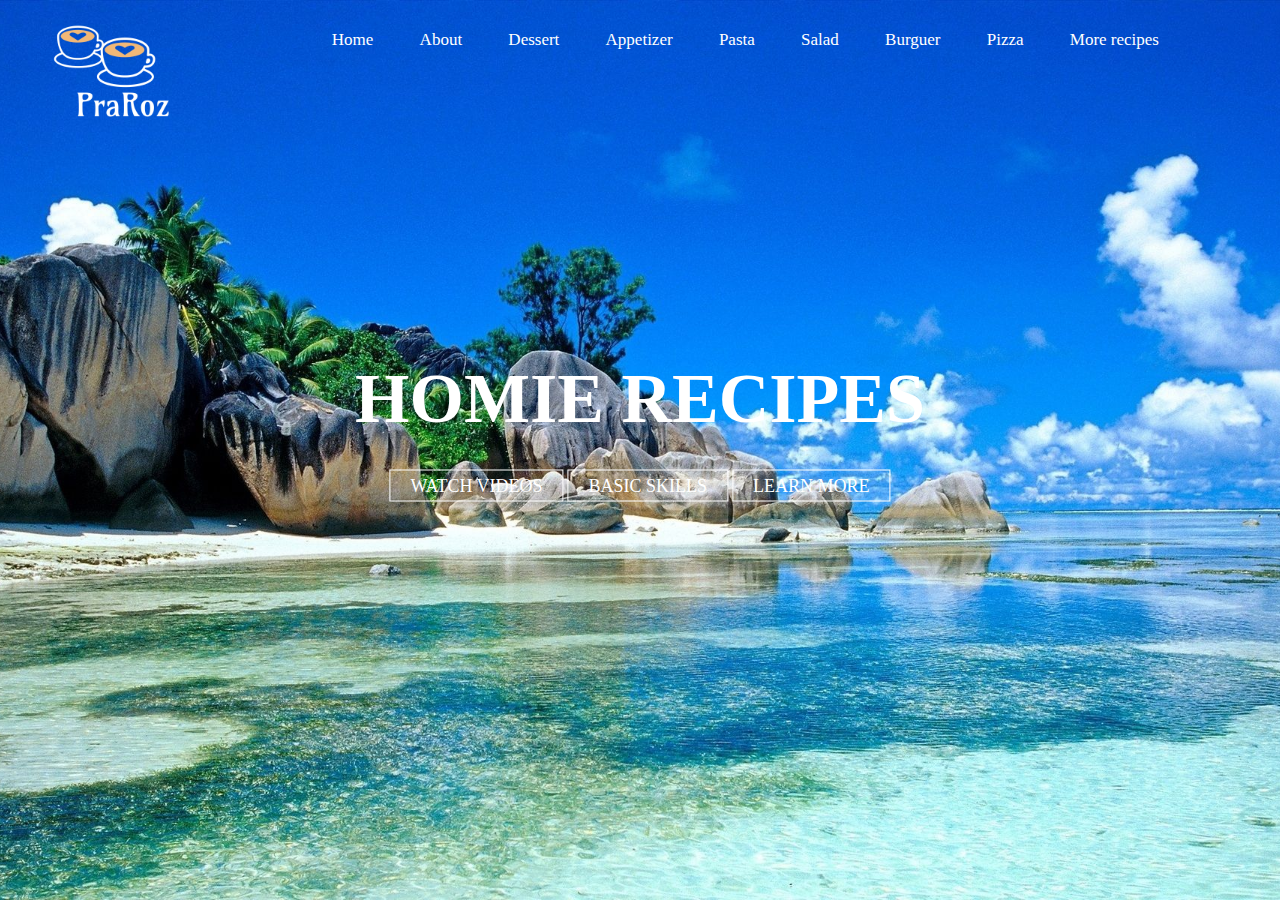
<file: PRAROZ/index.html>
<!DOCTYPE html>
<html lang="pt-br">

<head>
    <meta charset="UTF-8">
    <meta http-equiv="X-UA-Compatible" content="IE=edge">
    <meta name="viewport" content="width=device-width, initial-scale=1.0">



    <title>WEB PRAROZ</title>
    <link rel="stylesheet" href="style.css">
</head>

<body>
    <header>
        <div class="main">
            <div class="logo">
                <img src="img/logo.png">
            </div>
        <ul>
            <li><a href="#">Home</a></li>
            <li><a href="#">About</a></li>
            <li><a href="#">Dessert</a></li>
            <li><a href="#">Appetizer</a></li>
            <li><a href="#">Pasta</a></li>
            <li><a href="#">Salad</a></li>
            <li><a href="#">Burguer</a></li>
            <li><a href="#">Pizza</a></li>
            <li><a href="#">More recipes</a></li>
        </ul>
        </div>
    </header>
    <div class="principal">
            <div class="title">
                <h1>HOMIE RECIPES</h1>
            </div>

        <div class="button">
            <a href="#" class="btn">WATCH VIDEOS</a>
            <a href="#" class="btn">BASIC SKILLS</a>
            <a href="#" class="btn">LEARN MORE</a>
        </div>

    </div>
    
</body>

</html>
</file>
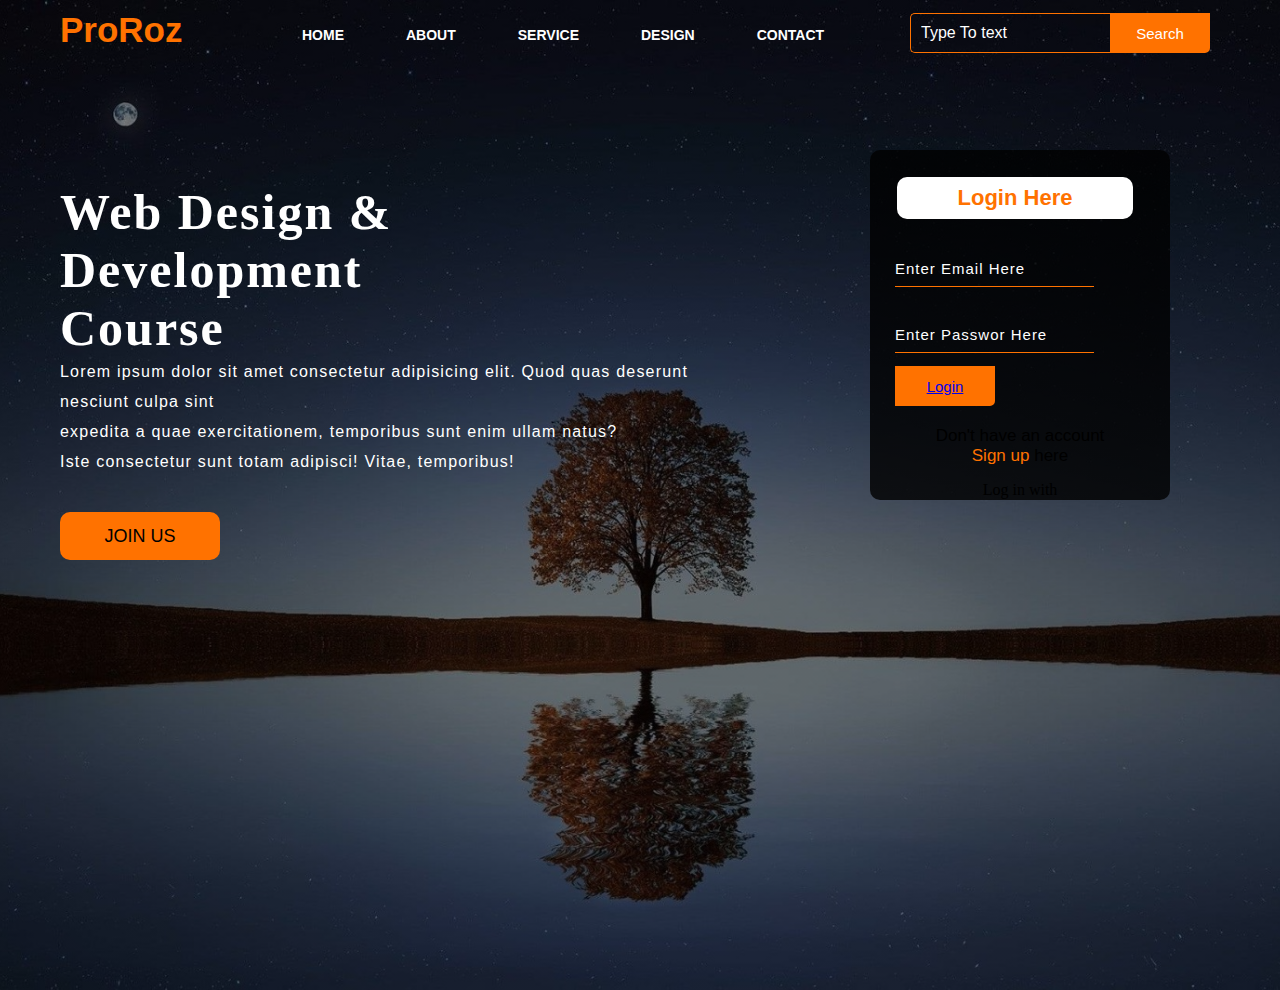
<file: website/index.html>
<!DOCTYPE html>
<html lang="en">

<head>
    <title>Webpage Design</title>
    <link rel="stylesheet" href="style.css">
</head>

<body>
    <div class="main">
        <div class="navbar">
            <div class="icon">
                <h2 class="logo">ProRoz</h2>
            </div>

            <div class="menu">
                <ul>
                    <li><a href="#">HOME</a></li>
                    <li><a href="#">ABOUT</a></li>
                    <li><a href="#">SERVICE</a></li>
                    <li><a href="#">DESIGN</a></li>
                    <li><a href="#">CONTACT</a></li>
                </ul>
            </div>

            <div class="search">
                <input class="srch" type="search" name="" placeholder="Type To text">
                <a href="#"> <button class="btn">Search</button></a>
            </div>
        </div>
            
            <div class="content">
                <h1>Web Design & <br><span>Development</span> <br>Course</h1>
            <p class="par">Lorem ipsum dolor sit amet consectetur adipisicing elit. Quod quas deserunt <br>nesciunt culpa
                sint
               <br>
                expedita a quae exercitationem,  temporibus sunt enim ullam natus?
                <br> Iste consectetur sunt totam adipisci! Vitae, temporibus!
            </p>

            <button class="cn"><a href="#">JOIN US</a></button>
        </div>

        <div class="form">
            <h2>Login Here</h2>
            <input type="email" name="email" placeholder="Enter Email Here">
            <input type="password" name="" placeholder="Enter Passwor Here">
            <button class="btn"><a href="#">Login</a></button>

            <p class="link">Don't have an account<br>
                <a href="#">Sign up </a> here</a>
            </p>
            <p class="liw">Log in with</p>

            <div class="icon">
                <a href="#"><ion-icon name="logo-facebook"></ion-icon></a>
                <a href="#"><ion-icon name="logo-instagram"></ion-icon></a>
                <a href="#"><ion-icon name="logo-twitter"></ion-icon></a>
                <a href="#"><ion-icon name="logo-google"></ion-icon></a>
                <a href="#"><ion-icon name="logo-skype"></ion-icon></a>
            </div>

        </div>

    </div>

    <script scr="https://unpkg.com/ionicons@5.4.0/dist/ionicons.js"></script>
</body>

</html>
</file>
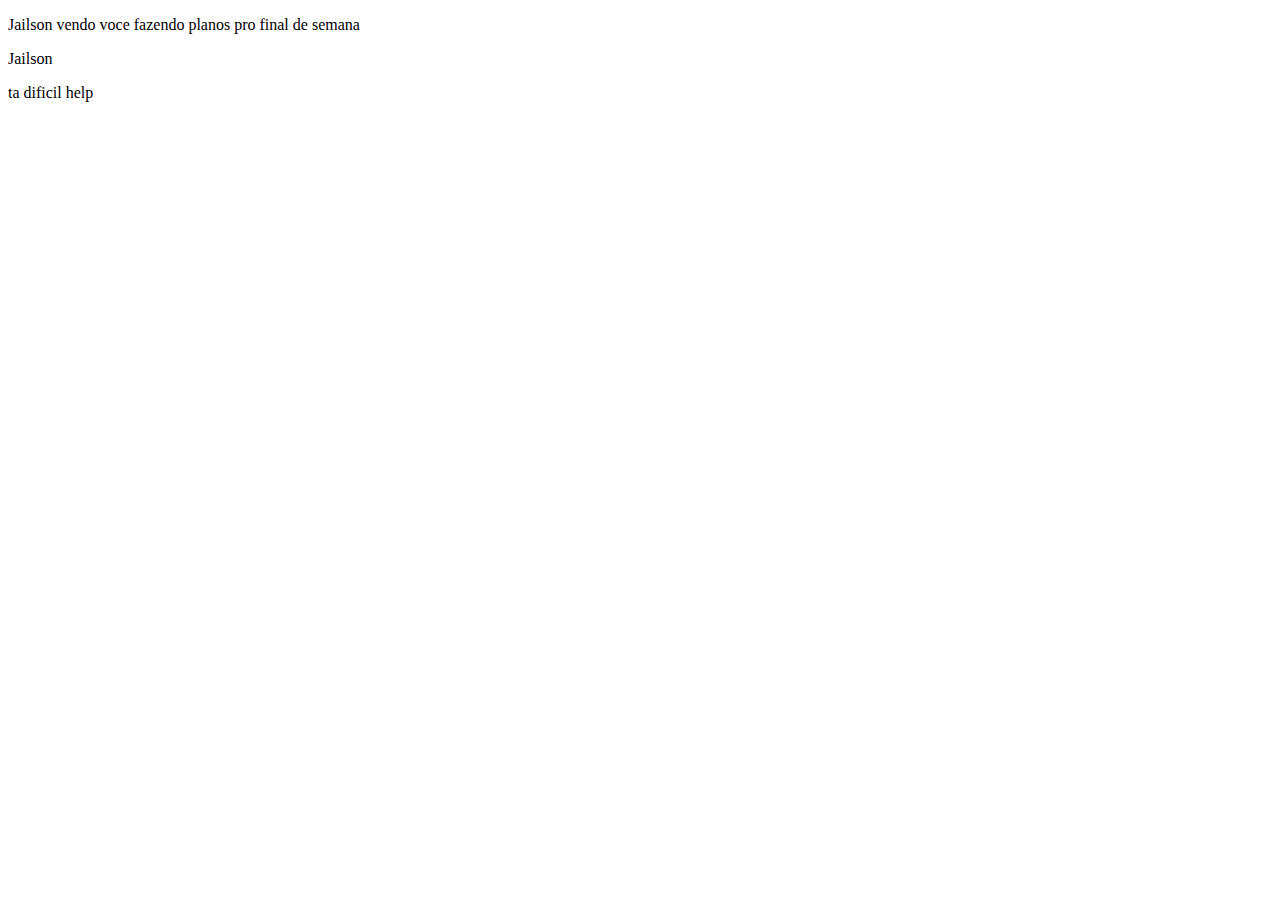
<file: 10_cidades/exemplo/index01.html>
<! -- Versão do documento HTML5 -->
<!DOCTYPE html>
<html Lang = "pt-br">
      <head>
      <meta http-equiv="Content-Type" content="text/html;charse=UTF-8"
          Jailson vendo voce planos pro final de semana
      </title>    
      <link rel ="shortcut icon" href ="Captura de tela_20230210_122840.png" type="image/x-icon">
    </head>
    <body>
        <p> Jailson vendo voce fazendo planos pro final de semana</p>
        <p>Jailson</p>
        <p>ta dificil help</p>
</body>
          <link rel="shortcut icon" href=
</file>
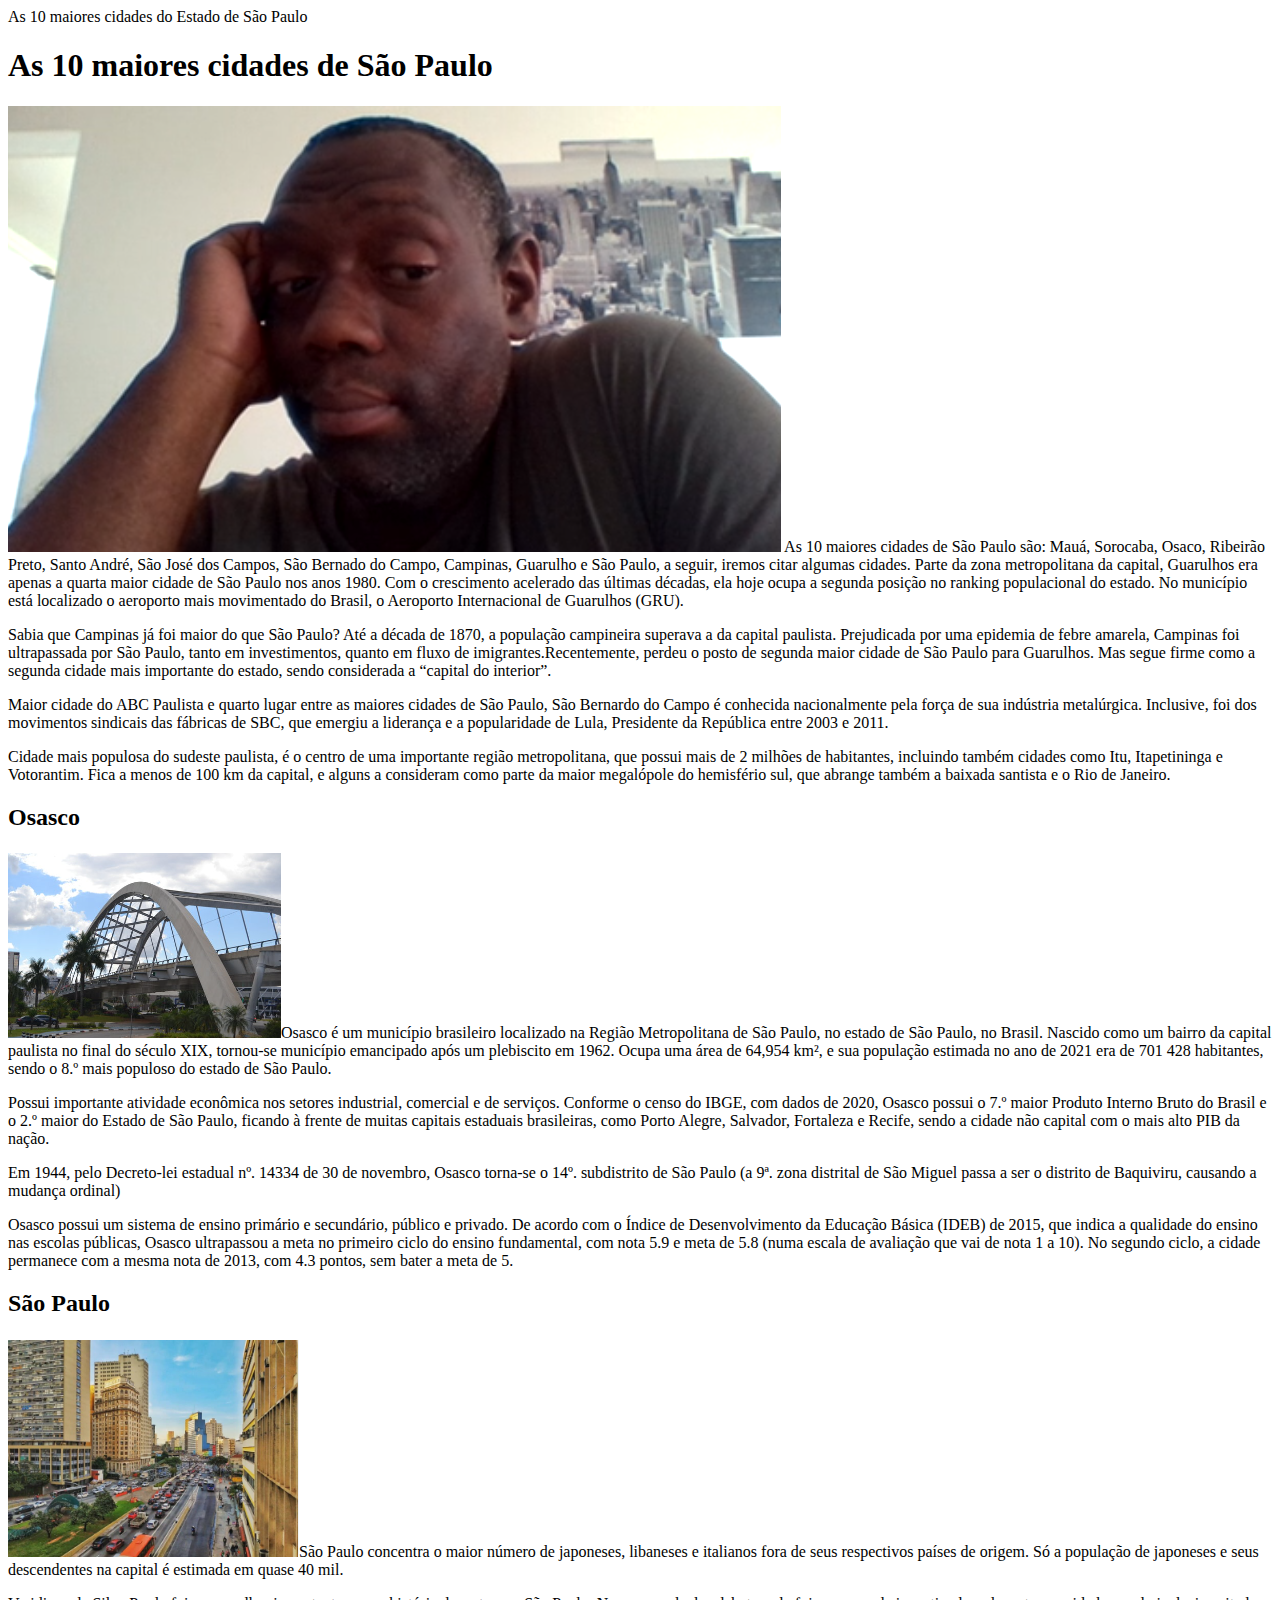
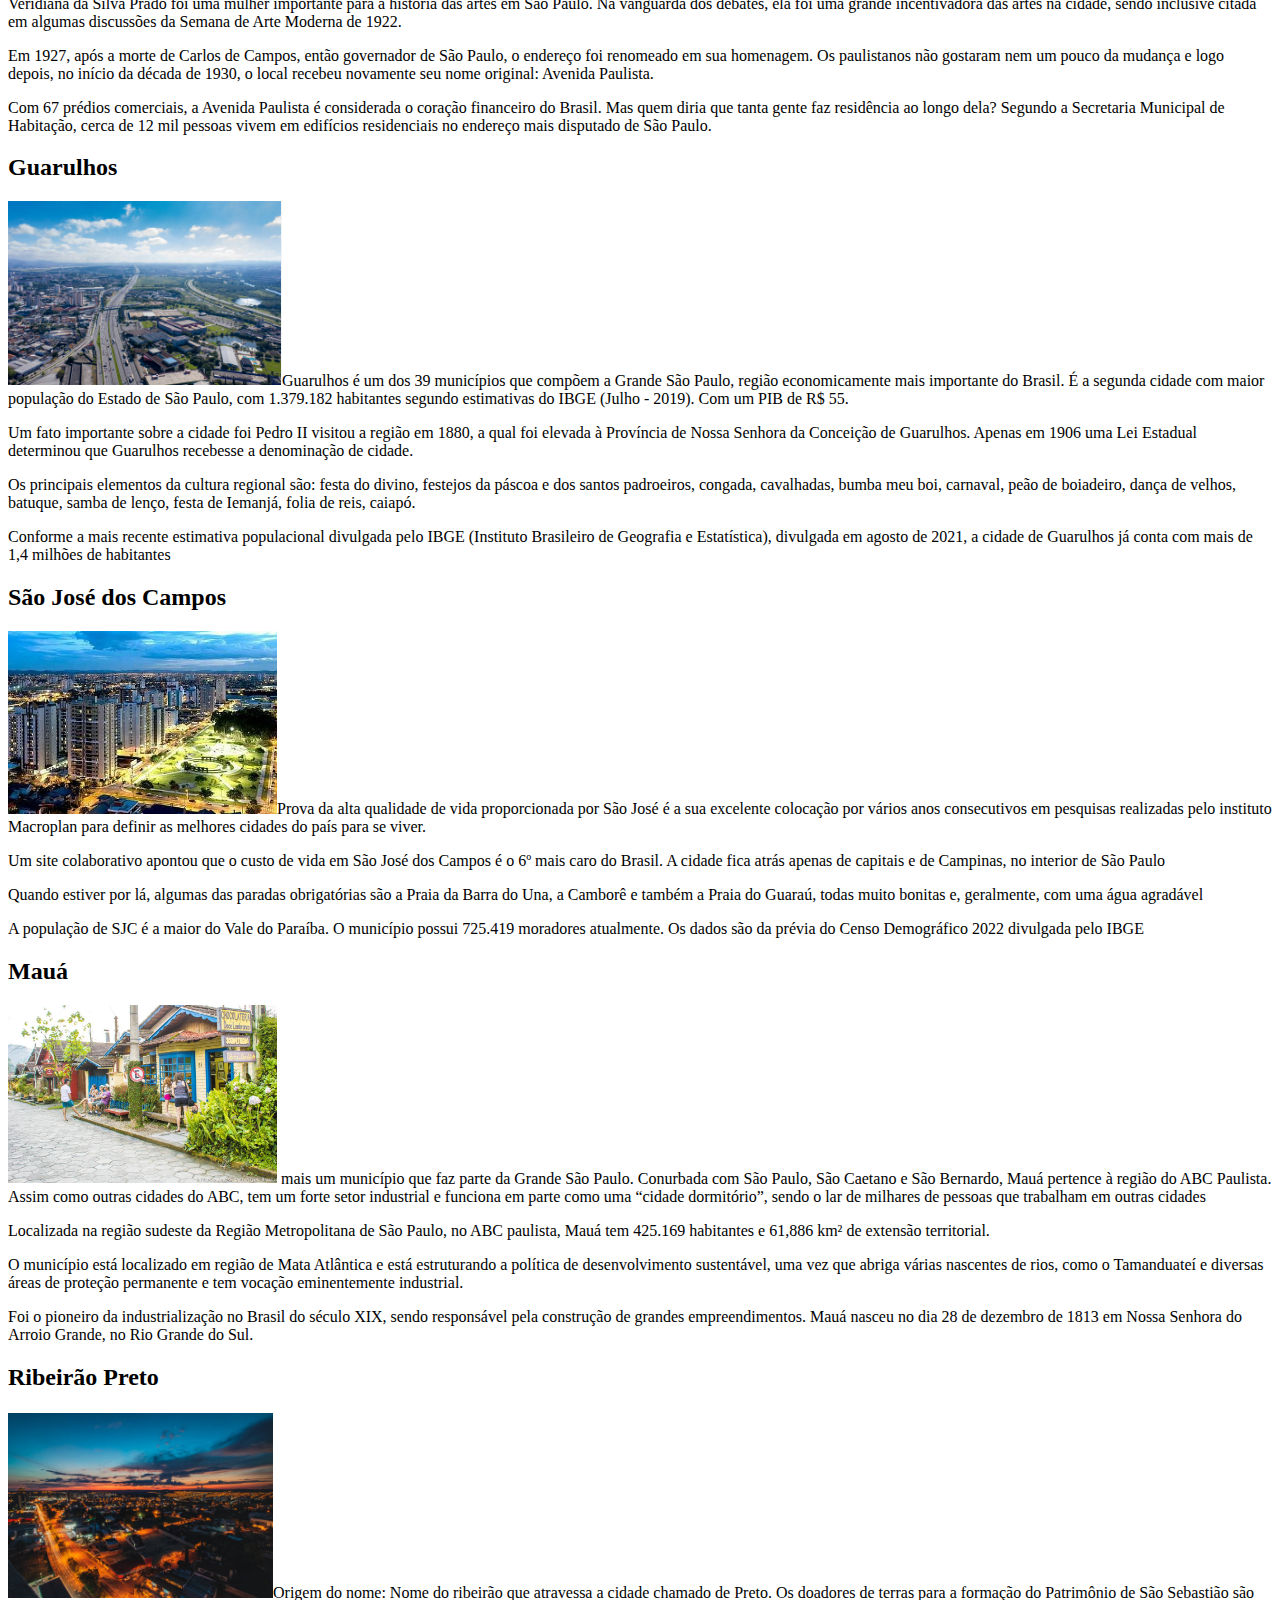
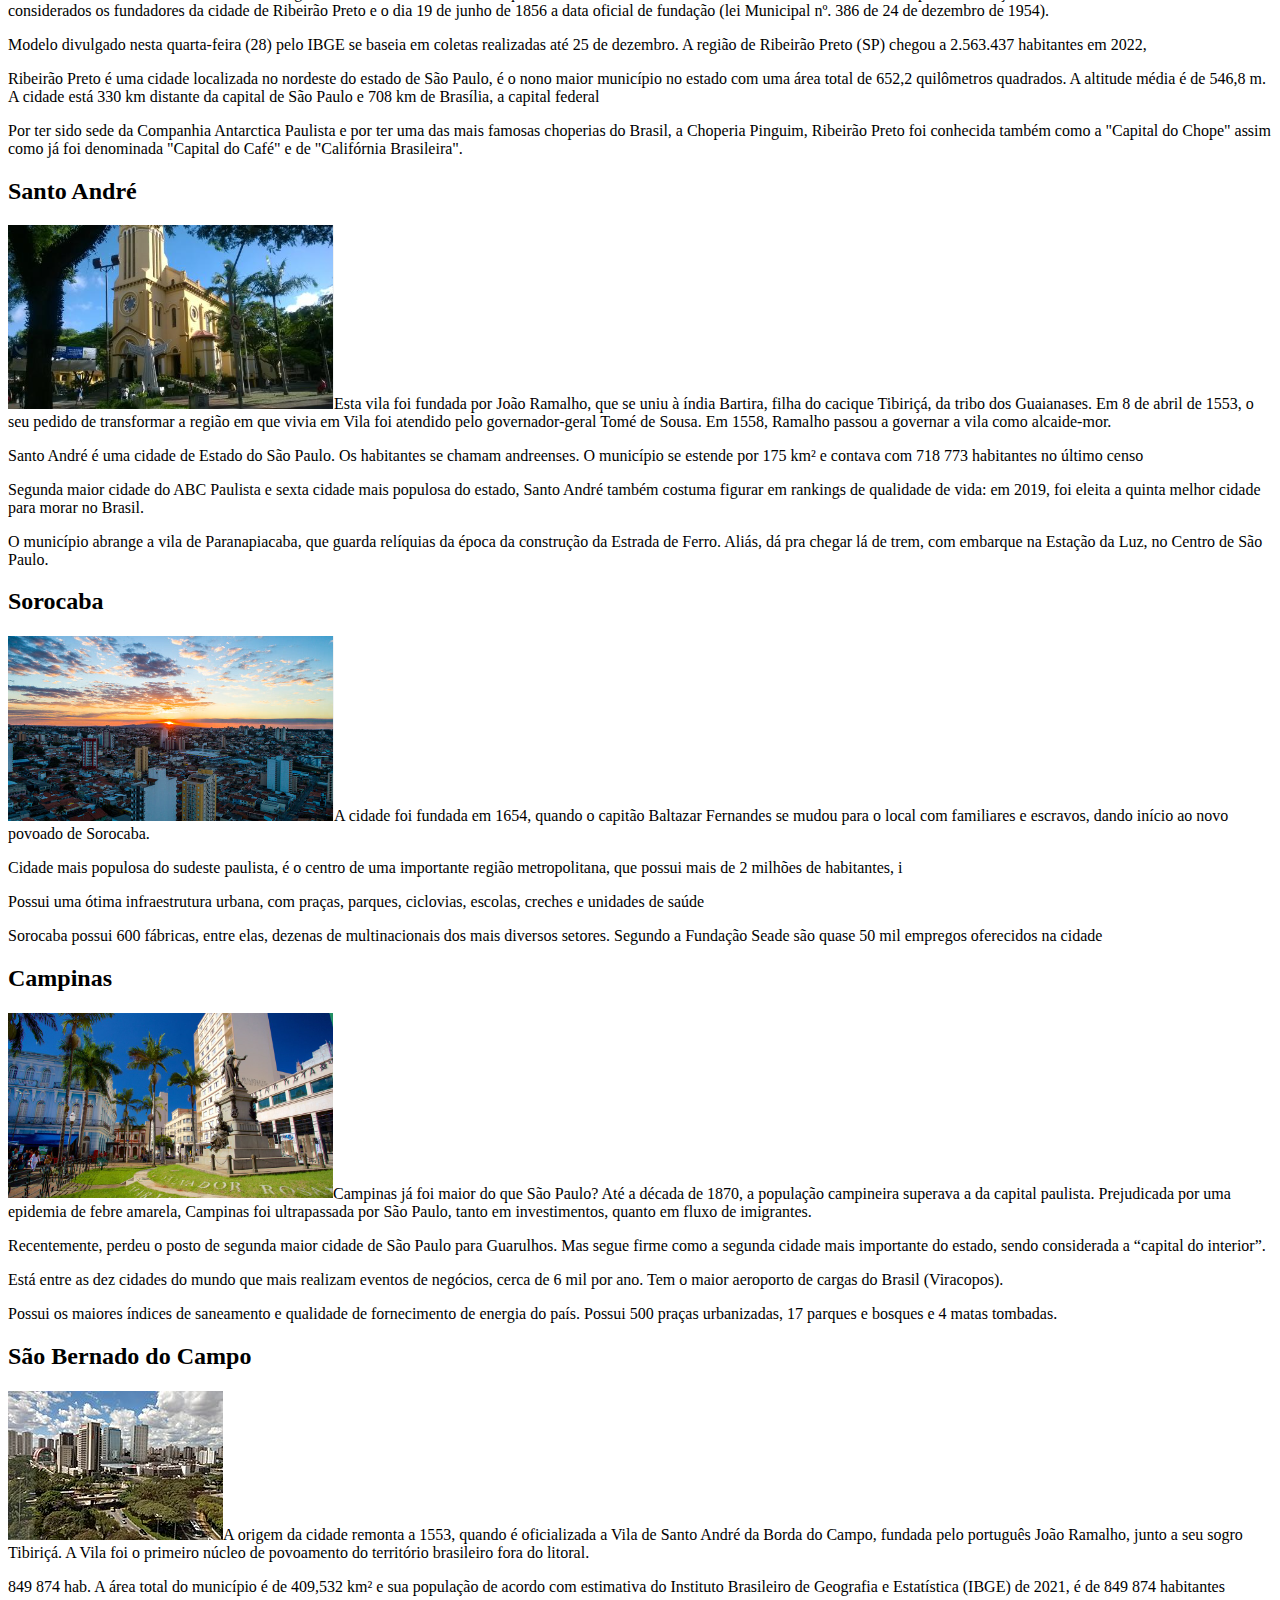
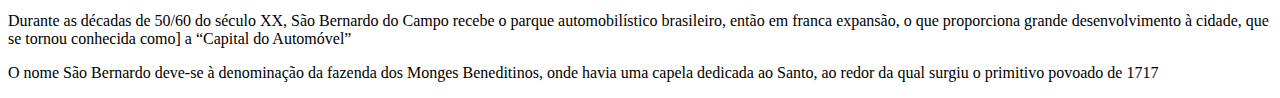
<file: 10_cidades/exemplo/index03.html>
<!DOCTYPE html>
<html Lang = "pt-br"
<head>
    <link rel="shortcut icon" href="saopaulo.png.png" type="image/x-icon">
</head>
<meta http-equiv="Content-Type" content="text/html;charset=UTF-8">
<meta name="viewport" content="width=device-width, initial-scale=1.0">
<meta http-equiv "X-UA-Compatible" content="ie=edge">
<meta name="description" content="Informações sobre as 10 maiores cidades do Estado de São Paulo"
<meta name="keywords" content="Cidades, São Paulo, Curiosidades">
<meta name="viewport" content="width=device-width, initial-scale=1.0">
<meta name="author" content="Jessica Thais Quenallata Cuela"
<title>As 10 maiores cidades do Estado de São Paulo</title>


</head>
</body>

<h1> As 10 maiores cidades de São Paulo</h1>
<img src="Captura de tela_20230210_122840.png" alt=""

 <p> As 10 maiores cidades de São Paulo são: Mauá, Sorocaba, Osaco, Ribeirão Preto, Santo André,
     São José dos Campos, São Bernado do Campo, Campinas, Guarulho e São Paulo, a seguir, iremos citar algumas
     cidades. Parte da zona metropolitana da capital, Guarulhos era apenas a quarta maior cidade de São Paulo nos anos 1980. 
     Com o crescimento acelerado das últimas décadas, ela hoje ocupa a segunda posição no ranking populacional do estado. 
     No município está localizado o aeroporto mais movimentado do Brasil, o Aeroporto Internacional de Guarulhos (GRU).</p>


<p>     Sabia que Campinas já foi maior do que São Paulo? Até a década de 1870, a população campineira superava a da capital paulista. 
        Prejudicada por uma epidemia de febre amarela, Campinas foi ultrapassada por São Paulo, tanto em investimentos,
        quanto em fluxo de imigrantes.Recentemente, perdeu o posto de segunda maior cidade de São Paulo para Guarulhos. 
        Mas segue firme como a segunda cidade mais importante do estado, sendo considerada a 
        “capital do interior”.</p>

<p>Maior cidade do ABC Paulista e quarto lugar entre as maiores cidades de São Paulo, São Bernardo do Campo 
    é conhecida nacionalmente pela força de sua indústria metalúrgica. Inclusive, foi dos movimentos sindicais das 
    fábricas de SBC, que emergiu a liderança e a popularidade de Lula, Presidente da República entre 2003 e 2011.</p>

<p>Cidade mais populosa do sudeste paulista, é o centro de uma importante região metropolitana,
        que possui mais de 2 milhões de habitantes, incluindo também cidades como Itu, Itapetininga e Votorantim. 
    Fica a menos de 100 km da capital, e alguns a consideram como parte da maior megalópole do hemisfério sul, 
    que abrange também a baixada santista e o Rio de Janeiro.</p>


<h2>Osasco</h2>

<img src="Osasco.png" alt=""


<p>Osasco é um município brasileiro localizado na Região Metropolitana de São Paulo, no estado de São Paulo, no Brasil.
 Nascido como um bairro da capital paulista no final do século XIX, tornou-se município emancipado após um plebiscito
 em 1962. Ocupa uma área de 64,954 km², e sua população estimada no ano de 2021 era de 701 428 habitantes, 
 sendo o 8.º mais populoso do estado de São Paulo.</p>


<p>Possui importante atividade econômica nos setores industrial, comercial e de serviços. Conforme o censo do IBGE, 
com dados de 2020, Osasco possui o 7.º maior Produto Interno Bruto do Brasil e o 2.º maior do Estado de São Paulo, 
ficando à frente de muitas capitais estaduais brasileiras, como Porto Alegre, Salvador, Fortaleza e Recife, sendo a 
cidade não capital com o mais alto PIB da nação.</p>


<p> Em 1944, pelo Decreto-lei estadual nº. 14334 de 30 de novembro, Osasco torna-se o 14º. subdistrito de São Paulo 
(a 9ª. zona distrital de São Miguel passa a ser o distrito de Baquiviru, causando a mudança ordinal)</p>


<p>Osasco possui um sistema de ensino primário e secundário, público e privado. De acordo com o Índice de Desenvolvimento
 da Educação Básica (IDEB) de 2015, que indica a qualidade do ensino nas escolas públicas, Osasco ultrapassou a meta
 no primeiro ciclo do ensino fundamental, com nota 5.9 e meta de 5.8 (numa escala de avaliação que vai de nota 1 a 10).
 No segundo ciclo, a cidade permanece com a mesma nota de 2013, com 4.3 pontos, sem bater a meta de 5.</p>


<h2>São Paulo</h2>

<img src="Sp imagem.png" alt=""    


<p>São Paulo concentra o maior número de japoneses, libaneses e italianos fora de seus respectivos países de origem.
     Só a população de japoneses e seus descendentes na capital é estimada em quase 40 mil.</p>

<p>Veridiana da Silva Prado foi uma mulher importante para a história das artes em São Paulo. Na vanguarda dos 
        debates, ela foi uma grande incentivadora das artes na cidade, sendo inclusive citada em algumas discussões da 
        Semana de Arte Moderna de 1922. </p>


<p>Em 1927, após a morte de Carlos de Campos, então governador de São Paulo, o endereço foi renomeado em sua homenagem.
 Os paulistanos não gostaram nem um pouco da mudança e logo depois, no início da década de 1930, o local recebeu novamente
  seu nome original: Avenida Paulista.</p>

<p>Com 67 prédios comerciais, a Avenida Paulista é considerada o coração financeiro do Brasil. Mas quem diria que tanta 
    gente faz residência ao longo dela? Segundo a Secretaria Municipal de Habitação, cerca de 12 mil pessoas vivem em
    edifícios residenciais no endereço mais disputado de São Paulo.</p>


   
 <h2>Guarulhos</h2>

 <img src="Guarulhos.png" alt=""
 

 <p>Guarulhos é um dos 39 municípios que compõem a Grande São Paulo, região economicamente mais importante do Brasil.
     É a segunda cidade com maior população do Estado de São Paulo, com 1.379.182 habitantes segundo estimativas do IBGE
      (Julho - 2019). Com um PIB de R$ 55.</p>

<p>Um fato importante sobre a cidade foi Pedro II visitou a região em 1880, a qual foi elevada à Província de Nossa 
    Senhora da Conceição de Guarulhos. Apenas em 1906 uma Lei Estadual determinou que Guarulhos recebesse a denominação
     de cidade. </p>

    
<p>Os principais elementos da cultura regional são: festa do divino, festejos da páscoa e dos santos padroeiros, 
    congada, cavalhadas, bumba meu boi, carnaval, peão de boiadeiro, dança de velhos, batuque, samba de lenço, 
    festa de Iemanjá, folia de reis, caiapó.</p>


<p>Conforme a mais recente estimativa populacional divulgada pelo IBGE (Instituto Brasileiro de Geografia e Estatística),
     divulgada em agosto de 2021, a cidade de Guarulhos já conta com mais de 1,4 milhões de habitantes</p>




     <h2>São José dos Campos</h2>

     <img src="Sçao josé dos campos.png" alt=""       


     <p>Prova da alta qualidade de vida proporcionada por São José é a sua excelente colocação por vários anos consecutivos
         em pesquisas realizadas pelo instituto Macroplan para definir as melhores cidades do país para se viver.</p>

     <p>Um site colaborativo apontou que o custo de vida em São José dos Campos é o 6º mais caro do Brasil. A cidade 
            fica atrás apenas de capitais e de Campinas, no interior de São Paulo</p>

     <p>Quando estiver por lá, algumas das paradas obrigatórias são a Praia da Barra do Una, a Camborê e também 
                a Praia do Guaraú, todas muito bonitas e, geralmente, com uma água agradável</p>


     <p>A população de SJC é a maior do Vale do Paraíba. O município possui 725.419 moradores atualmente. Os dados são da
         prévia do Censo Demográfico 2022 divulgada pelo IBGE</p>




         <h2>Mauá</h2>
         <img src="Mauá.png" alt=""

    <p> mais um município que faz parte da Grande São Paulo. Conurbada com São Paulo, São Caetano e São Bernardo, Mauá 
        pertence à região do ABC Paulista. Assim como outras cidades do ABC, tem um forte setor industrial e funciona em
         parte como uma “cidade dormitório”, sendo o lar de milhares de pessoas que trabalham em outras cidades</p>

    <p>Localizada na região sudeste da Região Metropolitana de São Paulo, no ABC paulista, Mauá tem 425.169 habitantes e 61,886 km²
         de extensão territorial.</p>

     <p>O município está localizado em região de Mata Atlântica e está estruturando a política de desenvolvimento
             sustentável, uma vez que abriga várias nascentes de rios, como o Tamanduateí e diversas áreas de proteção
              permanente e tem vocação eminentemente industrial.</p>


    <p>Foi o pioneiro da industrialização no Brasil do século XIX, sendo responsável pela construção de grandes
         empreendimentos. Mauá nasceu no dia 28 de dezembro de 1813 em Nossa Senhora do Arroio Grande, no Rio Grande do Sul.</p>


         <h2>Ribeirão Preto</h2>

         <img src="Ribeirão preto.png" alt=""    

         <p>Origem do nome: Nome do ribeirão que atravessa a cidade chamado de Preto. Os doadores de terras para a 
        formação do Patrimônio de São Sebastião são considerados os fundadores da cidade de Ribeirão Preto e o dia 19 
        de junho de 1856 a data oficial de fundação (lei Municipal nº. 386 de 24 de dezembro de 1954).</p>

        <p>Modelo divulgado nesta quarta-feira (28) pelo IBGE se baseia em coletas realizadas até 25 de dezembro. 
            A região de Ribeirão Preto (SP) chegou a 2.563.437 habitantes em 2022, </p>

             
        <p>Ribeirão Preto é uma cidade localizada no nordeste do estado de São Paulo, é o nono maior município no estado
             com uma área total de 652,2 quilômetros quadrados. A altitude média é de 546,8 m. A cidade está 330 km
              distante da capital de São Paulo e 708 km de Brasília, a capital federal</p>


        <p>Por ter sido sede da Companhia Antarctica Paulista e por ter uma das mais famosas choperias do Brasil,
                 a Choperia Pinguim, Ribeirão Preto foi conhecida também como a "Capital do Chope" assim como já foi 
                 denominada "Capital do Café" e de "Califórnia Brasileira".</p>




     <h2>Santo André</h2>
     <img src="Santo André.png" alt=""    

     <p>Esta vila foi fundada por João Ramalho, que se uniu à índia Bartira, filha do cacique Tibiriçá, da tribo dos
         Guaianases. Em 8 de abril de 1553, o seu pedido de transformar a região em que vivia em Vila foi atendido pelo
          governador-geral Tomé de Sousa. Em 1558, Ramalho passou a governar a vila como alcaide-mor.</p>

          
     <p>Santo André é uma cidade de Estado do São Paulo. Os habitantes se chamam andreenses. O município se estende
             por 175 km² e contava com 718 773 habitantes no último censo</p>

     <p>Segunda maior cidade do ABC Paulista e sexta cidade mais populosa do estado, Santo André também costuma 
                figurar em rankings de qualidade de vida: em 2019, foi eleita a quinta melhor cidade para morar no
                 Brasil.</p>
<p>O município abrange a vila de Paranapiacaba, que guarda relíquias da época da construção da Estrada de Ferro.
     Aliás, dá pra chegar lá de trem, com embarque na Estação da Luz, no Centro de São Paulo.</p>


     <h2>Sorocaba</h2>

     <img src="Sorocaba.png"" alt=""    

     <p>A cidade foi fundada em 1654, quando o capitão Baltazar Fernandes se mudou para o local com familiares e escravos,
         dando início ao novo povoado de Sorocaba. </p>

    <p>Cidade mais populosa do sudeste paulista, é o centro de uma importante região metropolitana, que possui mais de
         2 milhões de habitantes, i</p>
         

     <p>Possui uma ótima infraestrutura urbana, com praças, parques, ciclovias, escolas, creches e unidades de saúde</p>

         <p>Sorocaba possui 600 fábricas, entre elas, dezenas de multinacionais dos mais diversos setores. Segundo a Fundação Seade
             são quase 50 mil empregos oferecidos na cidade</p>



    <h2>Campinas</h2>

    <img src="Campinas.png" alt=""    

    <p>Campinas já foi maior do que São Paulo? Até a década de 1870, a população campineira superava a da 
                capital paulista. Prejudicada por uma epidemia de febre amarela, Campinas foi ultrapassada por São Paulo,
                 tanto em investimentos, quanto em fluxo de imigrantes.</p>

     <p>Recentemente, perdeu o posto de segunda maior cidade de São Paulo para Guarulhos. Mas segue firme como a segunda
         cidade mais importante do estado, sendo considerada a “capital do interior”.</p>


    <p>Está entre as dez cidades do mundo que mais realizam eventos de negócios, cerca de 6 mil por ano.
         Tem o maior aeroporto de cargas do Brasil (Viracopos).</p>

    <p>Possui os maiores índices de saneamento e qualidade de fornecimento de energia do país. Possui 500 praças 
            urbanizadas, 17 parques e bosques e 4 matas tombadas.</p>


    <h2>São Bernado do Campo</h2>


    <img src="São bernado do campo.png" alt=""


    <p>A origem da cidade remonta a 1553, quando é oficializada a Vila de Santo André da Borda do Campo, 
    fundada pelo português João Ramalho, junto a seu sogro Tibiriçá. A Vila foi o primeiro núcleo de povoamento do 
    território brasileiro fora do litoral.</p>

    <p>849 874 hab. A área total do município é de 409,532 km² e sua população de acordo com estimativa do Instituto
         Brasileiro de Geografia e Estatística (IBGE) de 2021, é de 849 874 habitantes</p>


    <p>Durante as décadas de 50/60 do século XX, São Bernardo do Campo recebe o parque automobilístico brasileiro, 
        então em franca expansão, o que proporciona grande desenvolvimento à cidade, que se tornou conhecida como]
        a “Capital do Automóvel”</p>

    <p>O nome São Bernardo deve-se à denominação da fazenda dos Monges Beneditinos, onde havia uma capela dedicada
             ao Santo, ao redor da qual surgiu o primitivo povoado de 1717</p>






</body>


</html>
</file>
<file: PRAROZ/style.css>
*{
margin: 0px;
padding: 0px;
font-family: Century;
}
body{
  background-image: url(img/image.jpg);
  background-position: center;
  background-size: cover;
  height: 100vh;
}

header{
  
  height: 100vh;
  background-size: cover;
  background-position: center;
  min-height: 100px;
} 

ul{
  float: right;
  list-style-type: none;
  margin-top: 30px;
  min-height: 400px;
  margin-right: 60px;
  font-size: 17px;
}

ul li{
 display: inline-block;
   /* colocou as palavras um ao lado da outra, mas apenas de um lado da tela */
}

ul li a{
  text-decoration: none;
  color: #fff;
  padding: 5px 20px;
  border: 1px solid transparent;
  transition: 0.5 ease;

}


ul li a:hover{
  background-color: #fff; 
  color: #000;
}

ul li.active a{
  background-color: #fff; 
  color: #000;
}


.logo img{
  float: left;
  width: 150px;
  height: auto;
}

.main{
 max-width: 1200px;
 margin: auto;
}


.title{
  position: absolute;
  top: 47%;
  left: 50%;
  transform: translate(-50%, -80%);
}

.title h1{
  color: #fff;
  font-size: 70px;
  

}

.button{
  position: absolute;
  top: 54%;
  left: 50%;
  transform: translate(-50%,-50%);

}

.btn{
  border: 1px solid white;
  padding: 5px 20px;
  color: #fff;
  transition: 0.5 ease;
  font-size: 18px;
  text-decoration: none;
}

.btn:hover{
  background-color: #fff;
  color: #000
}

.principal {
display: flex;
flex-direction: column;

}
</file>
<file: website/style.css>
*{
  margin: 0;
  padding: 0;

}

.main{
  width: 100%;
  background: linear-gradient(to top, rgba(0,0,0,0.5)50%, rgba(0,0,0,0.5)50%), url(arvore.jpg);
  background-position: center;
  background-size: cover;
  height: 110vh;
}

.navbar{
  width: 1200px;
  height: 75px;
  margin: auto;
}

.icon{
  width: 200px;
  float: left;
  height: 70px;
}

.logo{
  color: #ff7200;
  font-size: 35px;
  font-family: Arial;
  padding-left: 20px;
  float: left;
  padding-top: 10px;
}

.menu{
  width: 400px;
  float: left;
  height: 60px;
}

ul{
  float: left;
  display: flex;
  justify-content: center;
  align-items: center;
}

ul li{
  list-style: none;
  margin-left: 62px;
  margin-top: 27px;
  font-size: 14px;
}

ul li a{
  text-decoration: none;
  color: #fff;
  font-family: Arial;
  font-weight: bold;
  transition: 0,4s ease-in-out;
}

ul li a:hover{
  color: #ff7200;
}

.search{
   width: 330px;
   float: left;
   margin-left: 270px;
}

.srch{
  font-family: 'Times New Roman';
  width: 200px;
  height: 40px;
  background: transparent;
  border: 1px solid #ff7200;
  margin-top: 13px;
  color: #fff;
  border-right: none;
  font-size: 16px;
  float: left;
  padding: 10px;
  border-bottom-left-radius: 5px;
  border-top-left-radius: 5px;
}

.btn{
  width: 100px;
  height: 40px;
  background: #ff7200;
  border: 2px solid #ff7200;
  margin-top: 13px;
  color: #fff;
  font-size: 15px;
  border-bottom-right-radius: 5px;
  border-bottom-right-radius: 5px;
}

.btn:focus{
    outline: none;
}

.srch:focus{
   outline:none;
}

.content{
  width: 1200px;
  height: auto;
  margin: auto;
  color: white;
  position: relative;

}

.content .par{
  padding-left: 20px;
  padding-bottom: 25px;
  font-family: Arial;
  letter-spacing: 1.2px;
  line-height: 30px;
}

.content h1{
  font-family: 'Times New Roman';
  font-size: 50px;
  padding-left: 20px;
  margin-top: 9%;
  letter-spacing: 2px;
}

.content .cn{
  width: 160px;
  height: 48px;
  background: #ff7200;
  border: none;
  margin-top: 10px;
  margin-left: 20px;
  font-size: 18px;
  border-radius: 10px;
  cursor: pointer;

}

.content .cn a{
  text-decoration: none;
  color: #000;
  transition: .3s ease;
}


.cn:hover{
  background-color: #fff;
}

.content soan{
  color: #ff7200;
  font-size: 60px;
}

.form{
width: 250px;
height: 300px;
background: linear-gradient(to top, rgba(0,0,0,0.8)50%, rgba(0,0,0,0.8)50%);
position: absolute;
top: 150px;
left: 870px;
border-radius: 10px;
padding: 25px;
}

.form h2{
  width: 220px;
  font-family: sans-serif;
  text-align: center;
  color: #ff7200;
  font-size: 22px;
  background-color: #fff;
  border-radius: 10px;
  margin:2px;
  padding: 8px;
}

.form input{
   width: 240;
   height: 35px;
   background: transparent;
   border-bottom: 1px solid #ff7200;
   border-top: none;
   border-right: none;
   border-left: none;
   color: #fff;
   font-size: 15px;
   letter-spacing: 1px;
   margin-top: 30px;
   font-family: sans-serif;
}

.form input:focus{
  outline: none;
}

::placeholder{
  color:#fff;
  font-family: Arial;
}

.btnn{
  width: 240;
  height: 40px;
  background: #ff7200;
  border:  none;
  margin-top: 30px;
  font-size: 18px;
  border-radius: 10px;
  cursor: pointer;
  color: #fff;
  transition: 0.4s ease;
}

.btnn:hover{
  background: #fff;
  color: #ff7200
}

.btnn a{
    text-decoration: none;
    color: #000;
    font-weight: bold;
}
.form .link{
    font-family: Arial, Helvetica, sans-serif;
    font-size: 17px;
    padding-top: 20px;
    text-align: center;
}

.form .link a{
   text-decoration: none;
   color: #ff7200;
}

.liw{
  padding-top: 15px;
  padding-bottom: 10;
  text-align: center;
}

.icons a{
  text-decoration: none;
  color: #fff;
}

.icons ion-icon{
   color: #fff;
   font-size: 30px;
   padding-left: 14px;
   padding-top: 5px; 
   transition: 0.3s ease;

}

.icons ion-icon:hover{
  color:#ff7200;
}
</file>
